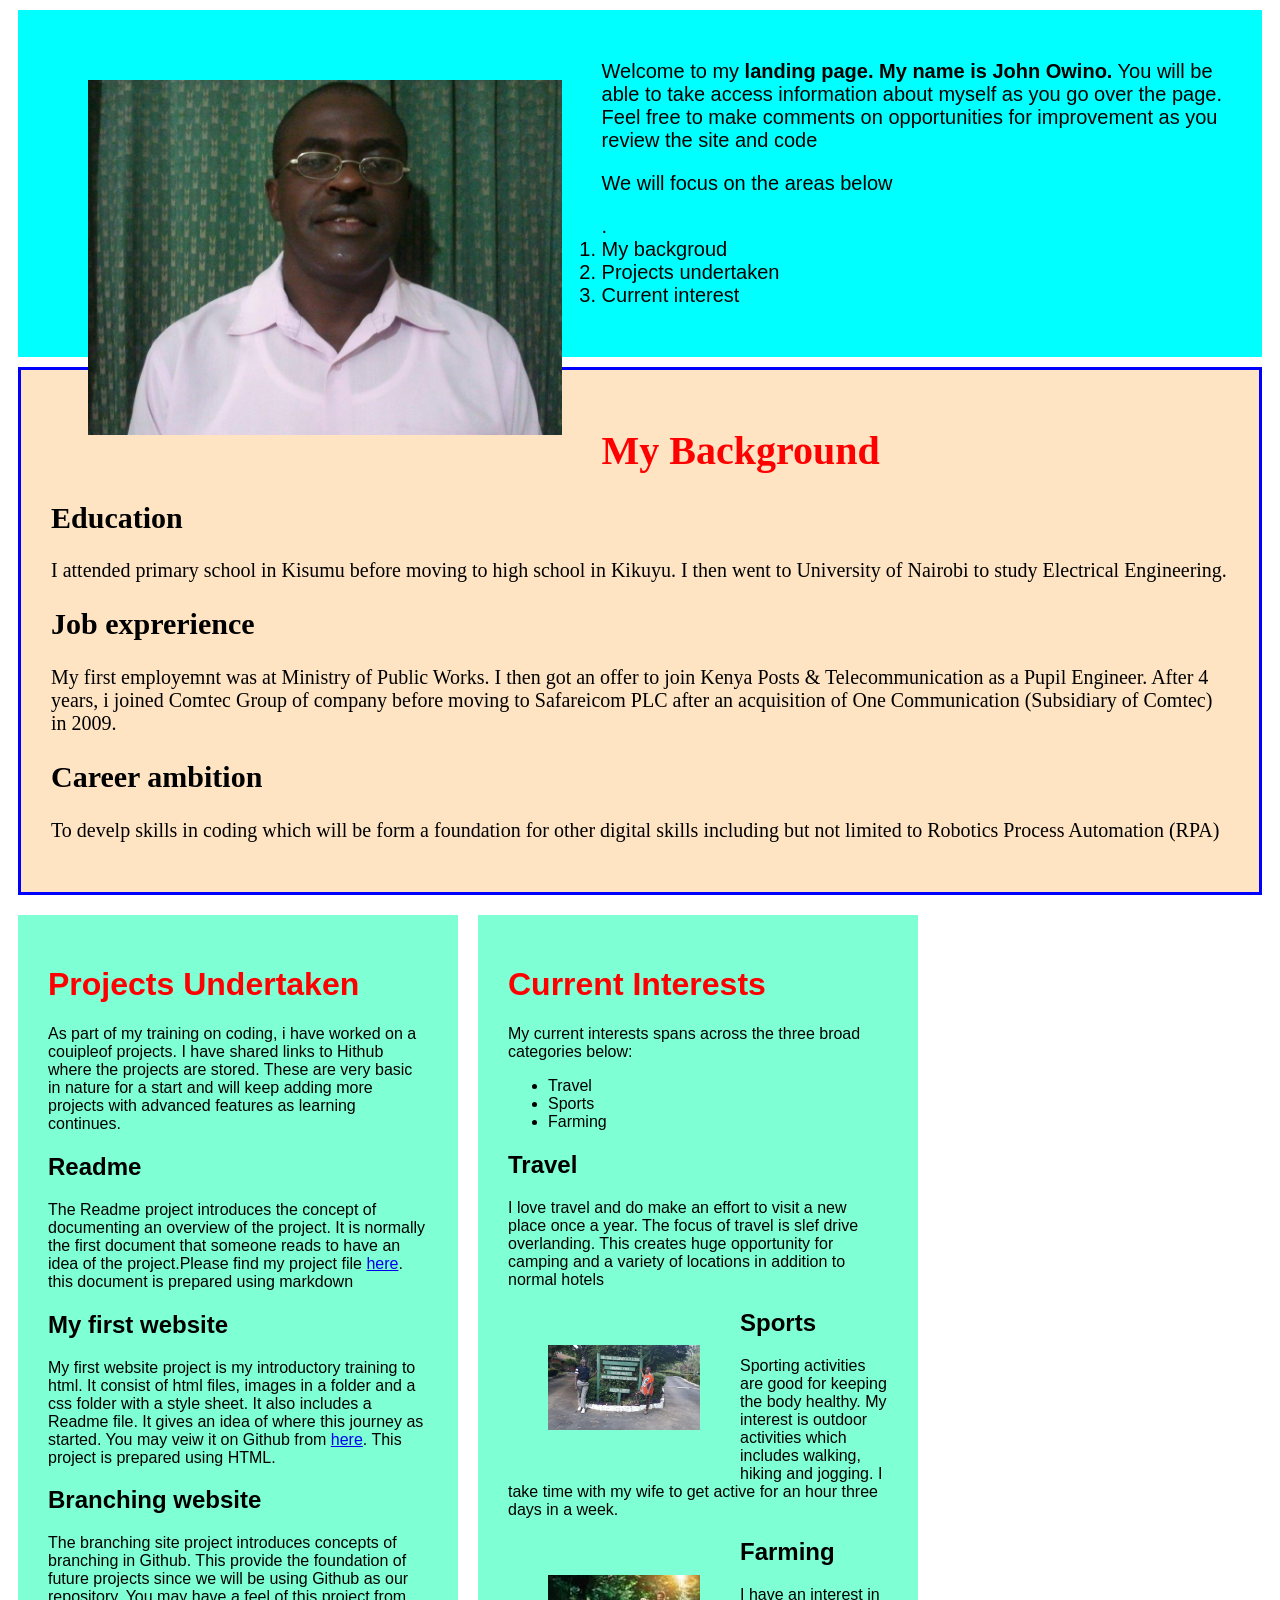
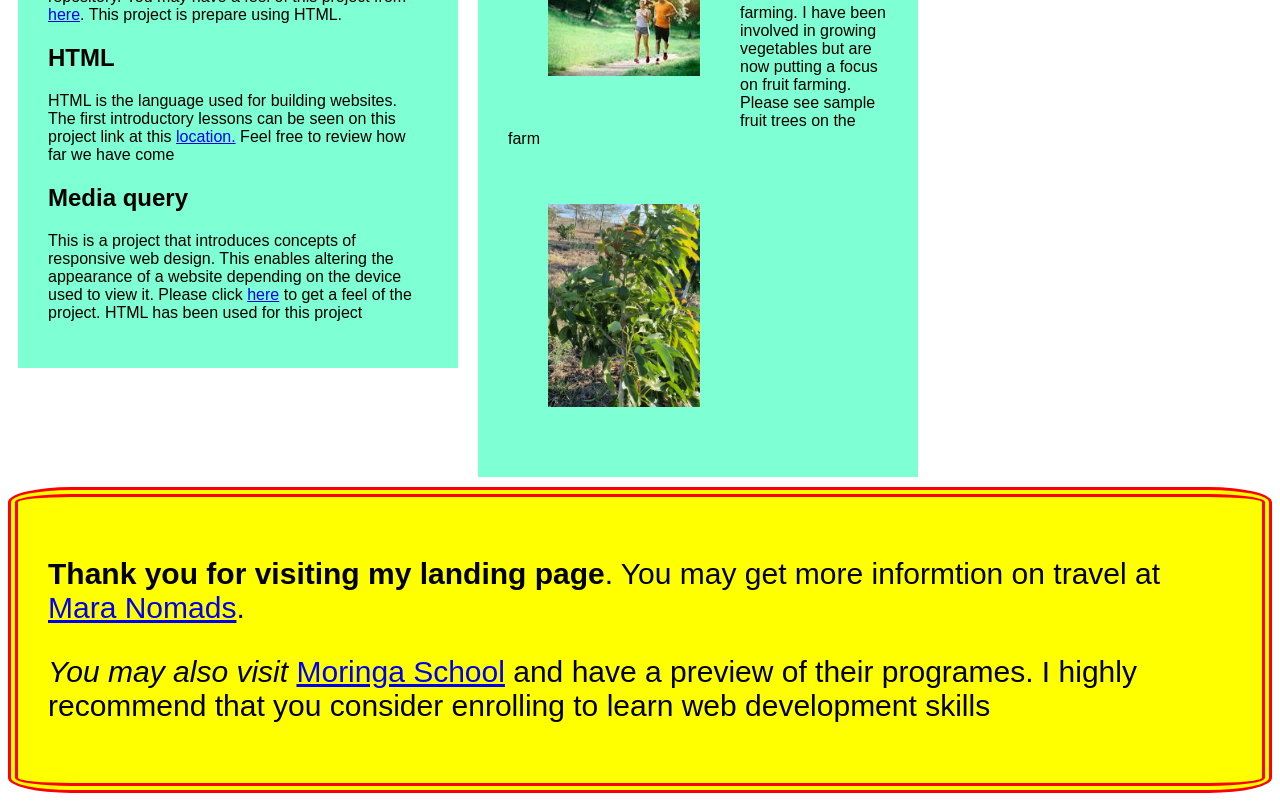
<file: index.html>
<!DOCTYPE html>
<html lang="en">
<head>
<link href="css/styles.css" rel="stylesheet" type="text/css" media="all">
  <title>My Landing Page</title>
</head>
<body>
  <div class="introduction">
    <img src="images/johnowino.jpg" alt="An image of John Owino">
    <p> Welcome to my <strong>landing page. My name is John Owino.</strong> You will be able to take access information about myself as you go over the page. Feel free to make comments on opportunities for improvement as you review the site and code</p>
    <p>We will focus on the areas below
      <ol>.
        <li>My backgroud</li>
        <li>Projects undertaken</li>
        <li>Current interest</li>
      </ol>
    </p>
  </div>
  <div class="background">
  <h1>My Background</h1>
      <h2>Education</h2>
        <p>I attended primary school in Kisumu before moving to high school in Kikuyu. I then went to University of Nairobi to study Electrical Engineering.</p>
      <h2>Job exprerience</h2>
        <p>My first employemnt was at Ministry of Public Works. I then got an offer to join Kenya Posts & Telecommunication as a Pupil Engineer. After 4 years, i joined Comtec Group of company before moving to Safareicom PLC after an acquisition of One Communication (Subsidiary of Comtec) in 2009.</p>
      <h2>Career ambition</h2>
      <p>To develp skills in coding which will be form a foundation for other digital skills including but not limited to Robotics Process Automation (RPA)</p>
  </div>
  <div class="row">
  <div class="column">
    <h1>Projects Undertaken</h1>
      <p>As part of my training on coding, i have worked on a couipleof projects. I have shared links to Hithub where the projects are stored. These are very basic in nature for a start and will keep adding more projects with advanced features as learning continues.</p>
    <h2>Readme</h2>
      <p>The Readme project introduces the concept of documenting an overview of the project. It is normally the first document that someone reads to have an idea of the project.Please find my project file <a href="https://github.com/johnowino/readme-practice">here</a>. this document is prepared using markdown</p>
    <h2>My first website</h2>
    <p>My first website project is my introductory training to html. It consist of html files, images in a folder and a css folder with a style sheet. It also includes a Readme file. It gives an idea of where this journey as started. You may veiw it on Github from <a href="https://github.com/johnowino/my-first-website">here</a>. This project is prepared using HTML.</p>
    <h2>Branching website</h2>
    <p>The branching site project introduces concepts of branching in Github. This provide the foundation of future projects since we will be using Github as our repository. You may have a feel of this project from <a href="https://github.com/johnowino/my-first-website">here</a>. This project is prepare using HTML.</p>
    <h2>HTML</h2>
    <p>HTML is the language used for building websites. The first introductory lessons can be seen on this project link at this <a href="https://github.com/johnowino/html-practice">location.</a> Feel free to review how far we have come</p>
    <h2>Media query</h2>
    <p>This is a project that introduces concepts of responsive web design. This enables altering the appearance of a website depending on the device used to view it. Please click <a href="https://github.com/johnowino/media-query-practice">here</a> to get a feel of the project. HTML has been used for this project</p>
    </div>
    <div class="column">
      <h1>Current Interests</h1>
      <p>My current interests spans across the three broad categories below:</p>
        <ul>
          <li>Travel</li>
          <li>Sports</li>
          <li>Farming</li>
        </ul>
        <h2>Travel</h2>
        <p>I love travel and do make an effort to visit a new place once a year. The focus of travel is slef drive overlanding. This creates huge opportunity for camping and a variety of locations in addition to normal hotels</p>
        <img src="images/Elementaita Lodge.jpg" alt="A photo at Elementaita Lodge">
        <h2>Sports</h2>
        <p>Sporting activities are good for keeping the body healthy. My interest is outdoor activities which includes walking, hiking and jogging. I take time with my wife to get active for an hour three days in a week.</p>
        <img src="images/jogging.jpeg" alt="A photo people jogging">
        <h2>Farming</h2>
        <p>I have an interest in farming. I have been involved in growing vegetables but are now putting a focus on fruit farming. Please see sample fruit trees on the farm</p>
        <img src="images/Avocado.jpg" alt="A photo avocado tree">
    </div>  
  </div>
        <div class="conclusion">
    <p><strong>Thank you for visiting my landing page</strong>. You may get more informtion on travel at <a href="https://www.maranomads.com">Mara Nomads</a>.</p> 
    <p><em>You may also visit</em> <a href="http://moringaschool.com/">Moringa School</a>  and have a preview of their programes. I highly recommend that you consider enrolling to learn web development skills</p>
  </div>
</body>
</html>
</file>
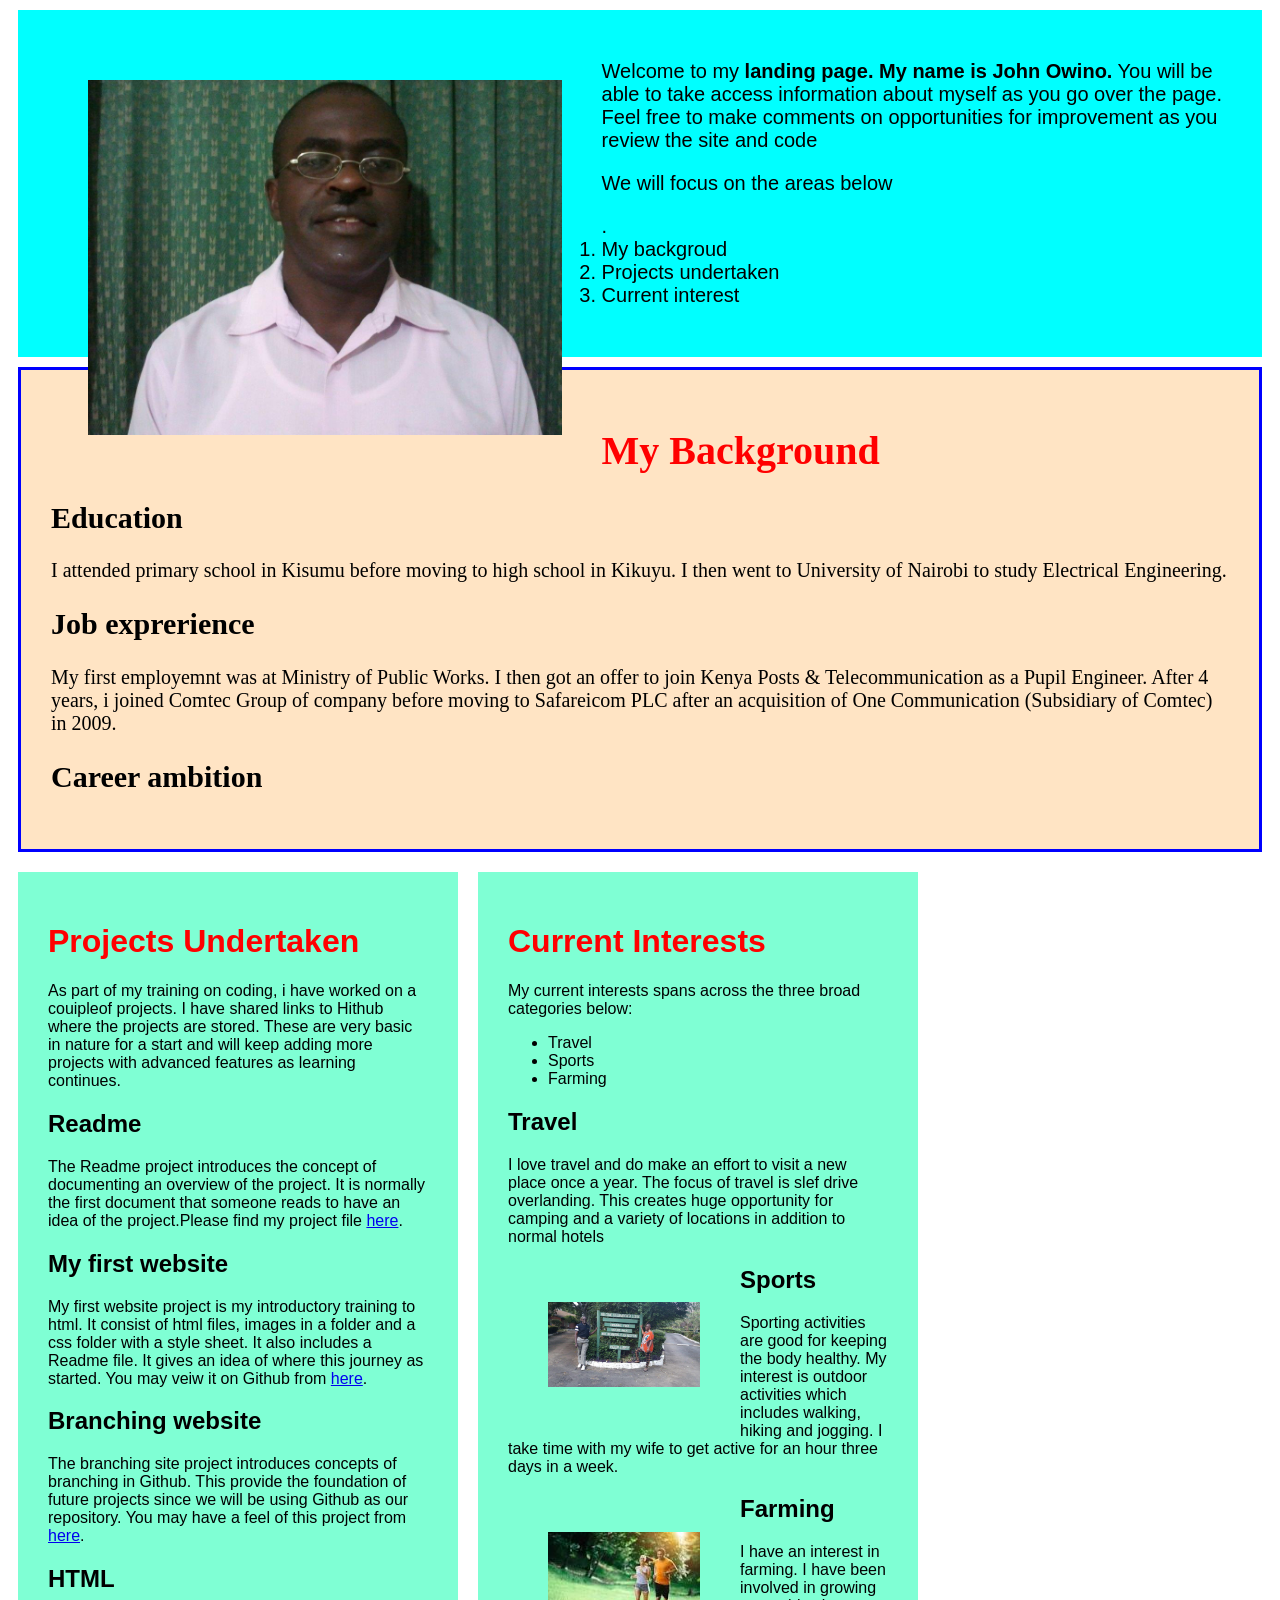
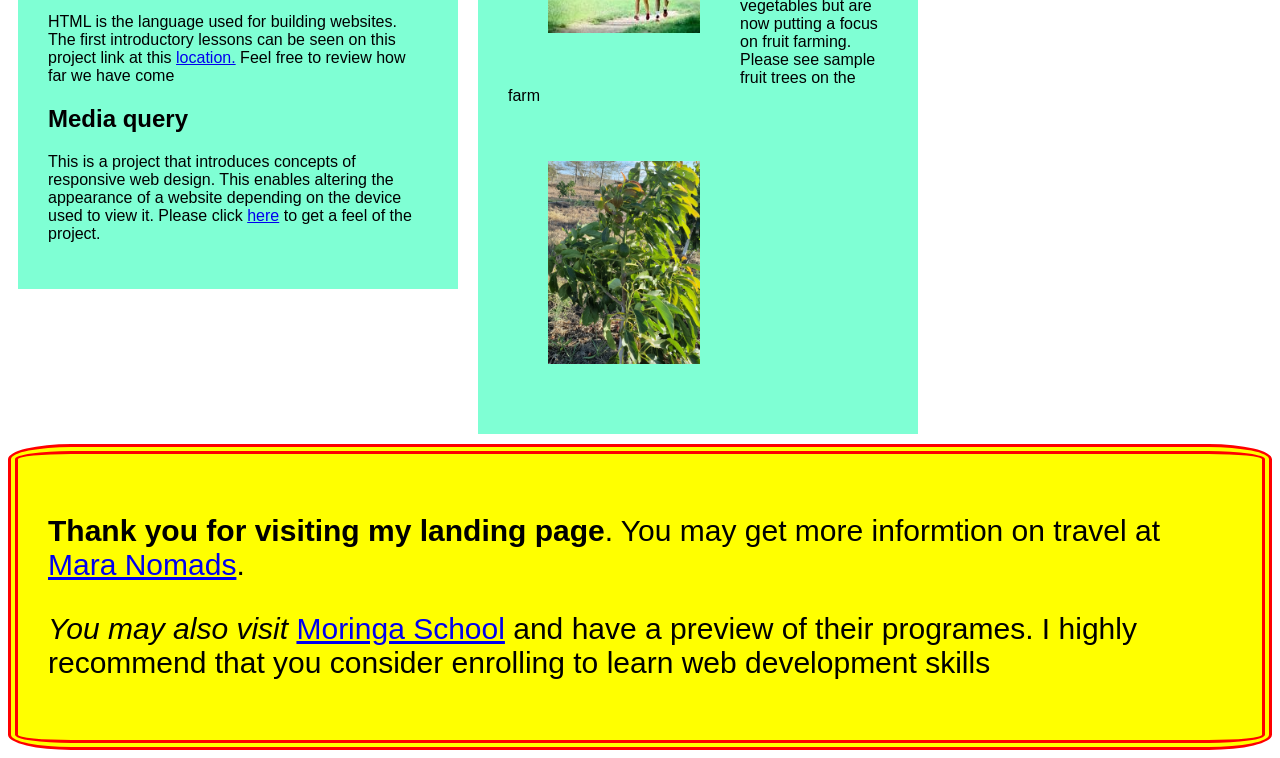
<file: john-owino.html>
<!DOCTYPE html>
<html lang="en">
<head>
<link href="css/styles.css" rel="stylesheet" type="text/css" media="all">
  <title>My Landing Page</title>
</head>
<body>
  <div class="introduction">
    <img src="images/johnowino.jpg" alt="An image of John Owino">
    <p> Welcome to my <strong>landing page. My name is John Owino.</strong> You will be able to take access information about myself as you go over the page. Feel free to make comments on opportunities for improvement as you review the site and code</p>
    <p>We will focus on the areas below
      <ol>.
        <li>My backgroud</li>
        <li>Projects undertaken</li>
        <li>Current interest</li>
      </ol>
    </p>
  </div>
  <div class="background">
  <h1>My Background</h1>
      <h2>Education</h2>
        <p>I attended primary school in Kisumu before moving to high school in Kikuyu. I then went to University of Nairobi to study Electrical Engineering.</p>
      <h2>Job exprerience</h2>
        <p>My first employemnt was at Ministry of Public Works. I then got an offer to join Kenya Posts & Telecommunication as a Pupil Engineer. After 4 years, i joined Comtec Group of company before moving to Safareicom PLC after an acquisition of One Communication (Subsidiary of Comtec) in 2009.</p>
      <h2>Career ambition</h2>
  </div>
  <div class="row">
  <div class="column">
    <h1>Projects Undertaken</h1>
      <p>As part of my training on coding, i have worked on a couipleof projects. I have shared links to Hithub where the projects are stored. These are very basic in nature for a start and will keep adding more projects with advanced features as learning continues.</p>
    <h2>Readme</h2>
      <p>The Readme project introduces the concept of documenting an overview of the project. It is normally the first document that someone reads to have an idea of the project.Please find my project file <a href="https://github.com/johnowino/readme-practice">here</a>.</p>
    <h2>My first website</h2>
    <p>My first website project is my introductory training to html. It consist of html files, images in a folder and a css folder with a style sheet. It also includes a Readme file. It gives an idea of where this journey as started. You may veiw it on Github from <a href="https://github.com/johnowino/my-first-website">here</a>.</p>
    <h2>Branching website</h2>
    <p>The branching site project introduces concepts of branching in Github. This provide the foundation of future projects since we will be using Github as our repository. You may have a feel of this project from <a href="https://github.com/johnowino/my-first-website">here</a>.</p>
    <h2>HTML</h2>
    <p>HTML is the language used for building websites. The first introductory lessons can be seen on this project link at this <a href="https://github.com/johnowino/html-practice">location.</a> Feel free to review how far we have come</p>
    <h2>Media query</h2>
    <p>This is a project that introduces concepts of responsive web design. This enables altering the appearance of a website depending on the device used to view it. Please click <a href="https://github.com/johnowino/media-query-practice">here</a> to get a feel of the project.</p>
    </div>
    <div class="column">
      <h1>Current Interests</h1>
      <p>My current interests spans across the three broad categories below:</p>
        <ul>
          <li>Travel</li>
          <li>Sports</li>
          <li>Farming</li>
        </ul>
        <h2>Travel</h2>
        <p>I love travel and do make an effort to visit a new place once a year. The focus of travel is slef drive overlanding. This creates huge opportunity for camping and a variety of locations in addition to normal hotels</p>
        <img src="images/Elementaita Lodge.jpg" alt="A photo at Elementaita Lodge">
        <h2>Sports</h2>
        <p>Sporting activities are good for keeping the body healthy. My interest is outdoor activities which includes walking, hiking and jogging. I take time with my wife to get active for an hour three days in a week.</p>
        <img src="images/jogging.jpeg" alt="A photo people jogging">
        <h2>Farming</h2>
        <p>I have an interest in farming. I have been involved in growing vegetables but are now putting a focus on fruit farming. Please see sample fruit trees on the farm</p>
        <img src="images/Avocado.jpg" alt="A photo avocado tree">
    </div>  
  </div>
        <div class="conclusion">
    <p><strong>Thank you for visiting my landing page</strong>. You may get more informtion on travel at <a href="https://www.maranomads.com">Mara Nomads</a>.</p> 
    <p><em>You may also visit</em> <a href="http://moringaschool.com/">Moringa School</a>  and have a preview of their programes. I highly recommend that you consider enrolling to learn web development skills</p>
  </div>
</body>
</html>
</file>
<file: css/styles.css>
img {
  float: left;
  max-width: 40%;
  height: auto;
  padding: 40px;
}
h1 {
  color: red;
}
.introduction {
  border-style: solid;
  background-color: aqua;
  border: 10px;
  border-color: red;
  padding: 30px;
  margin: 10px;
  font-family: Verdana, Geneva, Tahoma, sans-serif;
  font-size: 20px;
}
.background {
  border-style: solid;
  border-color: blue;
  border-width: 3px;
  font-size: 20px;
  padding: 30px;
  margin: 10px;
  background-color: bisque;
} 
.column {
  float: left;
  width: 380px;
  margin: 10px;
  padding: 30px;
  background-color:aquamarine;
  font-family: 'Segoe UI', Tahoma, Geneva, Verdana, sans-serif;
}
.conclusion {
  background-color: yellow;
  border: 10px;
  border-color: red;;
  border-style: double;
  border-radius: 5%;
  padding: 30px;
  background-color: yellow;
  font-family: Arial, Helvetica, sans-serif;
  font-size: 30px
}
.row::after {
  content: "";
  display: table;
  clear:both
}
</file>
